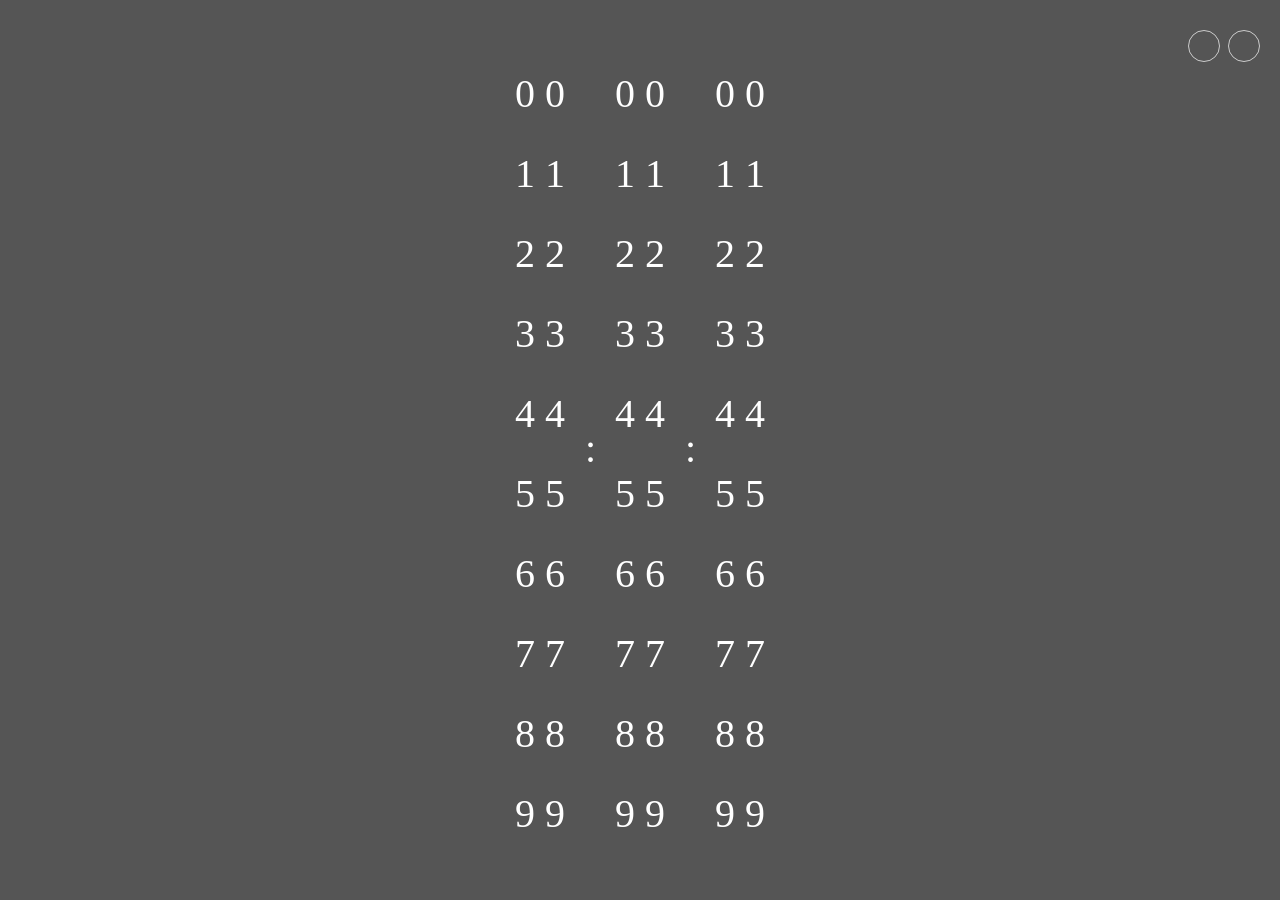
<file: DesktopClocks.html>
<!DOCTYPE html>
<html>

	<head>
		<meta charset="UTF-8">
		<title></title>
	</head>
	<style>
		body{
			overflow: hidden;
			background: #555555;
			margin: 0;
			padding: 0;
			
			-webkit-transition: all 0.8s;
			-moz-transition: all 0.8s;
			-o-transition: all 0.8s;
			transition: all 0.8s;	
		}
		
		.blueBoxBorder {
			/*border: 1px solid #0062CC;*/
		}
		
		.colon {
			font-size: 40px;
			-webkit-transition: all 0.8s;
			-moz-transition: all 0.8s;
			-o-transition: all 0.8s;
			transition: all 0.8s;
		}
		#font-color{
			position: absolute;
			top: 20px;
			right: 60px;
		}
		.font-color {
			
			font-size: 40px;
			color: #fff;
			-webkit-transition: all 0.8s;
			-moz-transition: all 0.8s;
			-o-transition: all 0.8s;
			transition: all 0.8s;
		}
		li{
			position: relative;
			height: 80px;
			-webkit-transition: all 0.8s;
			-moz-transition: all 0.8s;
			-o-transition: all 0.8s;
			transition: all 0.8s;
			/*border-bottom: 1px solid #0062CC;*/
		}
		li span{
			position: absolute;
			/*left: -2px;*/
			top: 50%;
			left: 50%;
			margin-top: -20px;
			margin-left: -10px;
			letter-spacing:1px; 
			padding: 0;
			/*border: 1px solid #0062CC;*/
		}
		#colon1 {
			position: absolute;
			left: 195px;
			top: 25px;
		}
		
		#colon2 {
			position: absolute;
			left: 295px;
			top: 25px;
		}
		
		#second-box1 {
			position: absolute;
			left: 50%;
			top: 50%;
			width: 30px;
			height: 800px;
			margin: 0;
			padding: 0;
			margin-left: 100px;
			margin-top: -400px;
			text-align: center;
			/*border: 1px solid #0062CC;*/
			-webkit-transition: all 0.8s;
			-moz-transition: all 0.8s;
			-o-transition: all 0.8s;
			transition: all 0.8s;
		}
		
		#second-box1 ul {
			list-style: none;
			border: 0;
			text-align: center;
			margin: 0 auto;
			padding: 0;
		}
		
		#second-box1 ul li {
			text-align: center;
		}
		
		#second-box2 {
			position: absolute;
			left: 50%;
			top: 50%;
			width: 30px;
			height: 800px;
			margin: 0;
			padding: 0;
			margin-left: 70px;
			margin-top: -400px;
			text-align: center;
			/*border: 1px solid #0062CC;*/
			-webkit-transition: all 0.8s;
			-moz-transition: all 0.8s;
			-o-transition: all 0.8s;
			transition: all 0.8s;
		}
		
		#second-box2 ul {
			list-style: none;
			border: 0;
			text-align: center;
			margin: 0 auto;
			padding: 0;
		}
		
		#second-box2 ul li {
			text-align: center;
		}
		
		#minute-box1 {
			position: absolute;
			left: 50%;
			top: 50%;
			width: 30px;
			height: 800px;
			margin: 0;
			padding: 0;
			margin-left: 0px;
			margin-top: -400px;
			text-align: center;
			/*border: 1px solid #0062CC;*/
			-webkit-transition: all 0.8s;
			-moz-transition: all 0.8s;
			-o-transition: all 0.8s;
			transition: all 0.8s;
		}
		
		#minute-box1 ul {
			list-style: none;
			border: 0;
			text-align: center;
			margin: 0 auto;
			padding: 0;
		}
		
		#minute-box1 ul li {
			text-align: center;
		}
		
		#minute-box2 {
			position: absolute;
			left: 50%;
			top: 50%;
			width: 30px;
			height: 800px;
			margin: 0;
			padding: 0;
			margin-left: -30px;
			margin-top: -400px;
			text-align: center;
			/*border: 1px solid #0062CC;*/
			-webkit-transition: all 0.8s;
			-moz-transition: all 0.8s;
			-o-transition: all 0.8s;
			transition: all 0.8s;
		}
		
		#minute-box2 ul {
			list-style: none;
			border: 0;
			text-align: center;
			margin: 0 auto;
			padding: 0;
		}
		
		#minute-box2 ul li {
			text-align: center;
		}
		
		#hour-box1 {
			position: absolute;
			left: 50%;
			top: 50%;
			width: 30px;
			height: 800px;
			margin: 0;
			padding: 0;
			margin-left: -100px;
			margin-top: -400px;
			text-align: center;
			/*border: 1px solid #0062CC;*/
			-webkit-transition: all 0.8s;
			-moz-transition: all 0.8s;
			-o-transition: all 0.8s;
			transition: all 0.8s;
		}
		
		#hour-box1 ul {
			list-style: none;
			border: 0;
			text-align: center;
			margin: 0 auto;
			padding: 0;
		}
		
		#hour-box1 ul li {
			text-align: center;
		}
		
		#hour-box2 {
			position: absolute;
			left: 50%;
			top: 50%;
			width: 30px;
			height: 800px;
			margin: 0;
			padding: 0;
			margin-left: -130px;
			margin-top: -400px;
			text-align: center;
			/*border: 1px solid #0062CC;*/
			-webkit-transition: all 0.8s;
			-moz-transition: all 0.8s;
			-o-transition: all 0.8s;
			transition: all 0.8s;
		}
		
		#hour-box2 ul {
			list-style: none;
			border: 0;
			text-align: center;
			margin: 0 auto;
			padding: 0;
		}
		
		#hour-box2 ul li {
			text-align: center;
		}
		
		#showClock-box {
			position: absolute;
			left: 50%;
			top: 50%;
			height: 100px;
			width: 500px;
			margin-left: -250px;
			margin-top: -50px;
			/*border: 1px solid #0062CC;*/
		}
		
		#mask1 {
			position: absolute;
			width: 300px;
			height: 50px;
			left: 50%;
			top: 50%;
			margin-left: -150px;
			margin-top: -20px;
			background: #fff;
			opacity: 0.6;
			display: none;
			border: 1px solid red;
		}
		
		#mask2 {
			position: absolute;
			width: 300px;
			height: 50px;
			left: 50%;
			top: 50%;
			margin-left: -150px;
			margin-top: 10px;
			/*background: linear-gradient(#fff,#000);*/
			background: #fff;
			opacity: 0.6;
			display: none;
			/*border: 1px solid #0062CC;*/
		}
		#color-box{
			
			
		}
		#background-color{
			position: absolute;
			top: 20px;
			right: 20px;
			/*border: 1px solid red;*/
		}
		.c-E0E0E0{
			background: #E0E0E0;
			
		}
		.c-ADADAD{
			background: #ADADAD;
		}
		.c-F0F0F0{
			background: #F0F0F0;
		}
		.c-fff{
			background: #fff;
		}
		.c-555555{
			background: #555555;
		}
		.c-7EC0EE{
			background: #7EC0EE;
		}
		.c-7CCD7C{
			background: #7CCD7C;
		}
		.c-000{
			background: #000;
		}
		.c-CD3333{
			background: #CD3333;
		}
		.btn{
			
			display: block;
			width: 30px;
			height: 30px;
			border: thin solid #ccc;
			border-radius: 30px;
			margin-top:10px;
		}
		#other-bg-color{
			-webkit-transition: all 0.8s;
			-moz-transition: all 0.8s;
			-o-transition: all 0.8s;
			transition: all 0.8s;
			height: 0px;
			/*border: thin solid #ccc;*/
			overflow: hidden;
		}
		#other-font-color{
			-webkit-transition: all 0.8s;
			-moz-transition: all 0.8s;
			-o-transition: all 0.8s;
			transition: all 0.8s;
			height: 0px;
			/*border: thin solid #ccc;*/
			overflow: hidden;
		}
		
	</style>

	<body>
		<div id="second-box1" class="blueBoxBorder font-color">
			<ul>
				<li><span>0</span></li>
				<li><span>1</span></li>
				<li><span>2</span></li>
				<li><span>3</span></li>
				<li><span>4</span></li>
				<li><span>5</span></li>
				<li><span>6</span></li>
				<li><span>7</span></li>
				<li><span>8</span></li>
				<li><span>9</span></li>
			</ul>
		</div>
		<div id="second-box2" class="blueBoxBorder font-color">
			<ul>
				<li><span>0</span></li>
				<li><span>1</span></li>
				<li><span>2</span></li>
				<li><span>3</span></li>
				<li><span>4</span></li>
				<li><span>5</span></li>
				<li><span>6</span></li>
				<li><span>7</span></li>
				<li><span>8</span></li>
				<li><span>9</span></li>
			</ul>
		</div>
		<div id="minute-box1" class="blueBoxBorder font-color">
			<ul>
				<li><span>0</span></li>
				<li><span>1</span></li>
				<li><span>2</span></li>
				<li><span>3</span></li>
				<li><span>4</span></li>
				<li><span>5</span></li>
				<li><span>6</span></li>
				<li><span>7</span></li>
				<li><span>8</span></li>
				<li><span>9</span></li>
			</ul>
		</div>
		<div id="minute-box2" class="blueBoxBorder font-color">
			<ul>
				<li><span>0</span></li>
				<li><span>1</span></li>
				<li><span>2</span></li>
				<li><span>3</span></li>
				<li><span>4</span></li>
				<li><span>5</span></li>
				<li><span>6</span></li>
				<li><span>7</span></li>
				<li><span>8</span></li>
				<li><span>9</span></li>
			</ul>
		</div>
		<div id="hour-box1" class="blueBoxBorder font-color">
			<ul>
				<li><span>0</span></li>
				<li><span>1</span></li>
				<li><span>2</span></li>
				<li><span>3</span></li>
				<li><span>4</span></li>
				<li><span>5</span></li>
				<li><span>6</span></li>
				<li><span>7</span></li>
				<li><span>8</span></li>
				<li><span>9</span></li>
			</ul>
		</div>
		<div id="hour-box2" class="blueBoxBorder font-color">
			<ul>
				<li><span>0</span></li>
				<li><span>1</span></li>
				<li><span>2</span></li>
				<li><span>3</span></li>
				<li><span>4</span></li>
				<li><span>5</span></li>
				<li><span>6</span></li>
				<li><span>7</span></li>
				<li><span>8</span></li>
				<li><span>9</span></li>
			</ul>
		</div>
		<div id="showClock-box" class="blueBoxBorder font-color">
			<span id="colon1" class="colon">:</span>
			<span id="colon2" class="colon">:</span>
		</div>
		<div id="mask1" class="blueBoxBorder"></div>
		<div id="mask2" class="blueBoxBorder"></div>
		<div id="color-box">
			<div id="background-color">
				<div id="now-bg-color" class="btn "></div>
				<div id="other-bg-color">
					<div class="btn c-fff"></div>
					
					<div class="btn c-E0E0E0"></div>
					<div class="btn c-ADADAD"></div>
					<div class="btn c-7EC0EE"></div>
					<div class="btn c-7CCD7C"></div>
					<div class="btn c-CD3333"></div>
					<div class="btn c-555555"></div>
					<div class="btn c-000"></div>		
				</div>
			</div>
			<div id="font-color">
				<div id="now-font-color" class="btn "></div>
				<div id="other-font-color">
					<div class="btn c-fff"></div>
					
					<div class="btn c-E0E0E0"></div>
					<div class="btn c-ADADAD"></div>
					<div class="btn c-7EC0EE"></div>
					<div class="btn c-7CCD7C"></div>
					<div class="btn c-CD3333"></div>
					<div class="btn c-555555"></div>
					<div class="btn c-000"></div>
				</div>
			</div>
		</div>
	</body>
	<script>
		var body = document.getElementsByTagName('body')[0];
		var secondbox1 = document.getElementById('second-box1');
		var secondbox2 = document.getElementById('second-box2');
		var minutebox1 = document.getElementById('minute-box1');
		var minutebox2 = document.getElementById('minute-box2');
		var hourbox1 = document.getElementById('hour-box1');
		var hourbox2 = document.getElementById('hour-box2');
		
		var orgoffsetTop = secondbox1.offsetTop+400;
		
		//console.log(secondbox1.offsetTop+400);
		var li_list = [];
		for(var i = 0; i < 6; i++) {
			li_list.push({});
		}
		li_list[0].li = secondbox1.getElementsByTagName('ul')[0].getElementsByTagName('li');
		li_list[1].li = secondbox2.getElementsByTagName('ul')[0].getElementsByTagName('li');
		li_list[2].li = minutebox1.getElementsByTagName('ul')[0].getElementsByTagName('li');
		li_list[3].li = minutebox2.getElementsByTagName('ul')[0].getElementsByTagName('li');
		li_list[4].li = hourbox1.getElementsByTagName('ul')[0].getElementsByTagName('li');
		li_list[5].li = hourbox2.getElementsByTagName('ul')[0].getElementsByTagName('li');

		var loop = setInterval(function() {
			var currentSecond = new Date().getSeconds();
			var currentMinute = new Date().getMinutes();
			var currentHour = new Date().getHours();
			if(currentSecond.toString().length == 2) {
				li_list[0].current = currentSecond.toString().substring(1, 2);
				li_list[1].current = currentSecond.toString().substring(0, 1);
			} else {
				li_list[0].current = currentSecond.toString().substring(0, 1);
				li_list[1].current = 0;
			}
			if(currentMinute.toString().length == 2) {
				li_list[2].current = currentMinute.toString().substring(1, 2);
				li_list[3].current = currentMinute.toString().substring(0, 1);

			} else {
				li_list[2].current = currentMinute.toString().substring(0, 1);
				li_list[3].current = 0;
			}
			if(currentHour.toString().length == 2) {
				li_list[4].current = currentHour.toString().substring(1, 2);
				li_list[5].current = currentHour.toString().substring(0, 1);

			} else {
				li_list[4].current = currentHour.toString().substring(0, 1);
				li_list[5].current = 0;
			}

			secondbox1.style.top = orgoffsetTop + (80 * (4.5 - li_list[0].current) ) + "px";
			secondbox2.style.top = orgoffsetTop + (80 * (4.5 - li_list[1].current) ) + "px";
			minutebox1.style.top = orgoffsetTop + (80 * (4.5 - li_list[2].current) ) + "px";
			minutebox2.style.top = orgoffsetTop + (80 * (4.5 - li_list[3].current) ) + "px";
			hourbox1.style.top = orgoffsetTop + (80 * (4.5 - li_list[4].current) ) + "px";
			hourbox2.style.top = orgoffsetTop + (80 * (4.5 - li_list[5].current) ) + "px";
			
			for(var k = 0; k < li_list.length; k++) {
				for(var i = 0; i < li_list[k]['li'].length; i++) {
					if(li_list[k]['current'] == i) {
						li_list[k]['li'][i].style.opacity = '1';
					} else {
						li_list[k]['li'][i].style.opacity = '0.4';
					}
				}
			}
			
		}, 1000);

		var bgcolor = document.getElementById('now-bg-color');
		var otherBgcolor = document.getElementById('other-bg-color');
		var fontcolor = document.getElementById('now-font-color');
		var otherFontcolor = document.getElementById('other-font-color');
		bgcolor.addEventListener('click',function(e){
			if(otherBgcolor.style.height === "0px" || otherBgcolor.style.height ===""){
				otherBgcolor.style.height = "350px";
			}else{
				otherBgcolor.style.height = "0px";
			}
			
		});
		fontcolor.addEventListener('click',function(e){
			//console.log(otherFontcolor.style.height);
			if(otherFontcolor.style.height === "0px" || otherFontcolor.style.height === ""){
				otherFontcolor.style.height = "350px";
			}else{
				otherFontcolor.style.height = "0px";
			}
		});
		var color = otherBgcolor.getElementsByTagName('div');
		var bgbtns =  otherBgcolor.getElementsByClassName('btn');
		var fontbtns =  otherFontcolor.getElementsByClassName('btn');
		for(var i= 0;i< bgbtns.length;i++){
			bgbtns[i].addEventListener('click',function(e){
				//console.log(document.body.style.backgroundColor);
				document.body.style.backgroundColor = window.getComputedStyle(this, null).backgroundColor;
				bgcolor.style.backgroundColor = window.getComputedStyle(this, null).backgroundColor;
				//body.style.background = e.style.background;
			});
		}
		for(var i= 0;i< fontbtns.length;i++){
			fontbtns[i].addEventListener('click',function(e){
				//console.log(document.body.style.backgroundColor);
				var fontColors = document.getElementsByClassName('font-color');
				for(var j = 0;j<fontColors.length;j++){
					fontColors[j].style.color = window.getComputedStyle(this, null).backgroundColor;
				}
				fontcolor.style.backgroundColor = window.getComputedStyle(this, null).backgroundColor;
				//body.style.background = e.style.background;
			});
		}
		
		document.onmousedown = function(e) {
			var e = e || window.event;
			//防止选中元素
			e.preventDefault();
		}
		window.wallpaperPropertyListener = {
			applyUserProperties: function(properties) {

				// Read scheme color
				if(properties.schemecolor) {
					// Convert the scheme color to be applied as a CSS style
					
				}

				// Read custom color
				if(properties.customcolor) {
					// Convert the custom color to be applied as a CSS style
					
					
				}

				// Read custom boolean
				if(properties.custombool) {
					var myBoolValue = properties.custombool.value;
				}

				// Read custom slider
				if(properties.customint) {
					var myIntValue = properties.customint.value;
				}

				// Read custom combo box
				if(properties.customcombo) {
					var myComboValue = properties.customcombo.value;
				}
			}
		};
		
	</script>

</html>
</file>
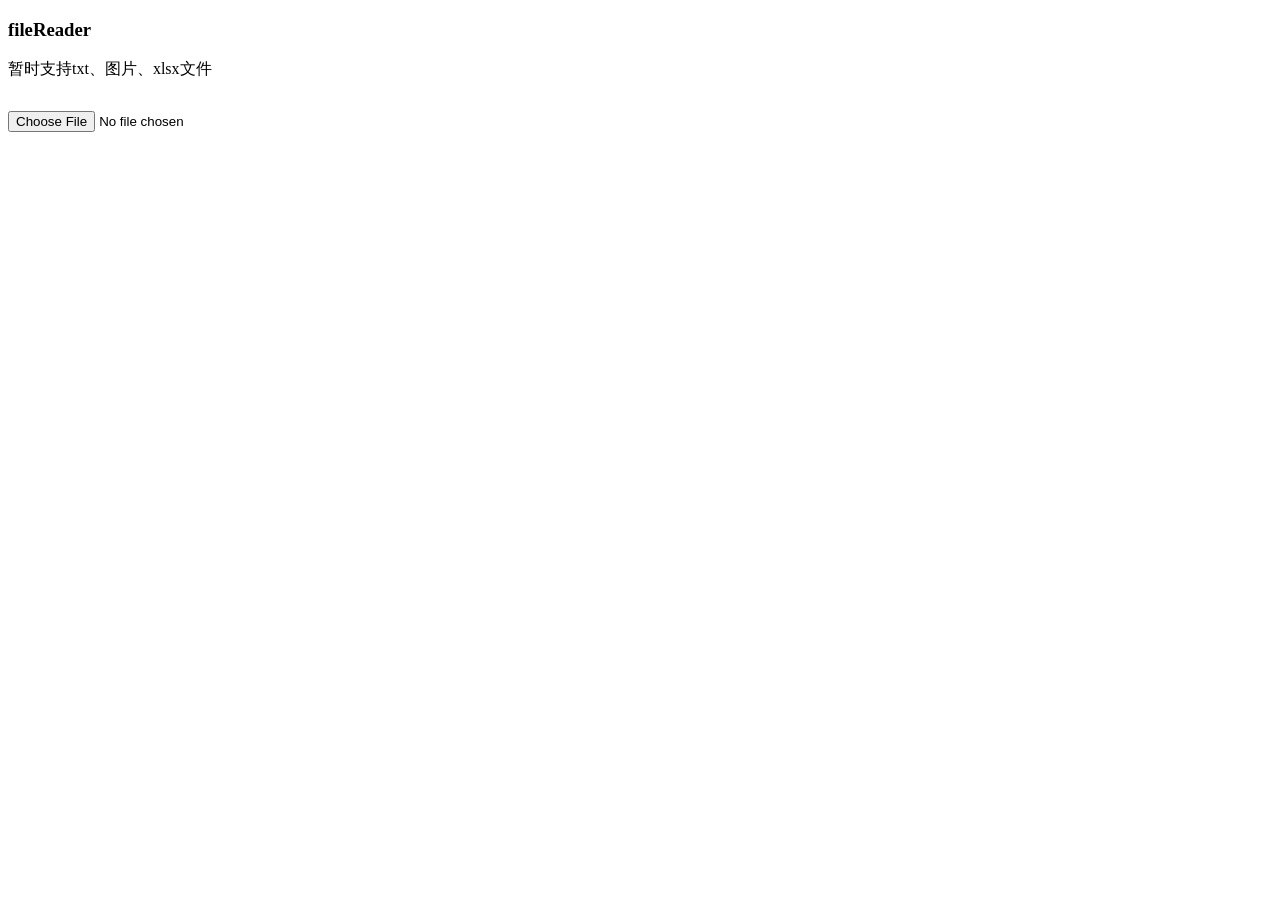
<file: fileReader/fileReader.html>
<!DOCTYPE html>
<html lang="en">
<head>
    <meta charset="UTF-8">
    <meta name="viewport" content="width=device-width, initial-scale=1.0">
    <meta http-equiv="X-UA-Compatible" content="ie=edge">
    <title>fileReader</title>
</head>
<body>
    <h3>fileReader</h3>
    <p>暂时支持txt、图片、xlsx文件</p>
<pre>
<!-- 被包围在 <pre> 标签 元素中的文本通常会保留空格和换行符。而文本也会呈现为等宽字体。 -->
<input type="file" name="xlfile" id="xlf">
</pre>
<!-- <button class="submit_all">提交</button> -->

<pre id="info"></pre>
<pre id="content" ></pre>
<br>

<script src='./js/xlsx.full.min.js'></script>
<script>

var size;
var name;
var type;
var input = document.getElementById('xlf');
var info = document.getElementById('info');
var content = document.getElementById('content');
input.addEventListener(
    'change',
    function(e){
        content.innerHTML = "";
        var file = e.target.files[0];
        console.log(e.target.files);
        console.log(this.files);
        size = file.size;
        name = file.name;
        type = file.type;
        info.innerHTML = "name:"+name+"<br>size:"+SizeConversion(size)+"<br>type:"+type;
        if(name.indexOf(".txt")!=-1){
            console.log("txt");
            analysisTxt(file);
        }
        if(type.indexOf("image")!=-1){
            console.log("image");
            analysisImage(file);
        }
        if(name.indexOf(".xlsx")!=-1 || name.indexOf(".xls")!=-1){
            console.log("xlsx/xls");
            analysisXlsx(file);
        }
        if(name.indexOf(".docx")!=-1 || name.indexOf(".doc")!=-1){
            console.log("docx/doc");
            analysisDocx(file);
        }
    }
)
function SizeConversion(value) {
    if(value!=0){
        var size = 0;
        if( value < 0.1 * 1024 ){ //如果小于0.1KB转化成B
            size = value.toFixed(2) + "B"; 	
        }else if(value < 0.1 * 1024 * 1024 ){//如果小于0.1MB转化成KB
            size = (value / 1024).toFixed(2) + "KB";			
        }else if(value < 0.1 * 1024 * 1024 * 1024){ //如果小于0.1GB转化成MB
            size = (value / (1024 * 1024)).toFixed(2) + "MB";
        }else{ //其他转化成GB
            size = (value / (1024 * 1024 * 1024)).toFixed(2) + "GB";
        }
        return "文件大小："+size;
    }
    return "";
}
function analysisTxt(file){
    var reader = new FileReader();

    reader.readAsText(file, "gb2312");
    reader.onload = function (e) {
        var fileText = reader.result.replace(/(\t)|(\r)/g,"");
        var list = fileText.split("\n");
        for(var i = 0;i<list.length;i++){
            
        }
        console.log(fileText);
        content.innerHTML = fileText;
    }.bind(this);
}
function analysisXlsx(file){
    var reader = new FileReader();
    // reader.readAsArrayBuffer(file);
    // reader.onload = function (e) {
    //     var re = reader.result;
    //     console.log(re);
    //     content.innerHTML = re.toString();
    // }.bind(this);
    // reader.readAsBinaryString(file);
    // reader.onload = function (e) {
    //     var re = reader.result;
    //     console.log(re);
    //     content.innerHTML = re.toString();
    // }.bind(this);

    reader.onload = function(e) {
        console.log(e);
        var data = e.target.result;
        
        if (this.rABS) {
            this.wb = XLSX.read(btoa(this.fixdata(data)), {
            // 手动转化
            type: "base64"
            });
        } else {
            this.wb = XLSX.read(data, {
            type: "binary"
            });
        }
        let json = XLSX.utils.sheet_to_json(this.wb.Sheets[this.wb.SheetNames[0]]);
        console.log(json);
        //console.log(JSON.stringify(json));
        var str = JSON.stringify(json);
        str = formatJson(str);
        console.log(str);
        //self.result = JSON.stringify(json);
        var textarea = "<textarea  style='width:800px;height: 600px;'>"+str+"</textarea>";
        content.innerHTML = textarea;
    }
    if (this.rABS) {
        
        reader.readAsArrayBuffer(file);
    } else {
        //执行读取操作
        reader.readAsBinaryString(file);
    }
} 
function formatJson (json){
    // add newline before and after curly braces
    //
    reg =/([\{\}])/g;
    json = json.replace(reg,'\r\n$1\r\n');
    // add newline before and after square brackets
    reg =/([\[\]])/g;
    json = json.replace(reg,'\r\n$1\r\n');
    // add newline after comma
    reg =/(\,)/g;
    json = json.replace(reg,'$1\r\n');
    // remove multiple newlines
    reg =/(\r\n\r\n)/g;
    json = json.replace(reg,'\r\n');
    // remove newlines before commas
    reg =/\r\n\,/g;
    json = json.replace(reg,',');
    return json;
}

function analysisImage(file){
    var reader = new FileReader();
    reader.readAsDataURL(file);
    reader.onload = function (e) {
        var re = reader.result;
        console.log(re);
        content.innerHTML = "<img src='"+re.toString()+"' />";
    }.bind(this);
}
function analysisDocx(file){
    var reader = new FileReader();
    reader.readAsText(file, "gb2312");
    reader.onload = function (e) {
        var fileText = reader.result.replace(/(\t)|(\r)/g,"");
        var list = fileText.split("\n");
        for(var i = 0;i<list.length;i++){
            
        }
        console.log(fileText);
        content.innerHTML = fileText;
    }.bind(this);
}
</script>
</body>
</html>
</file>
